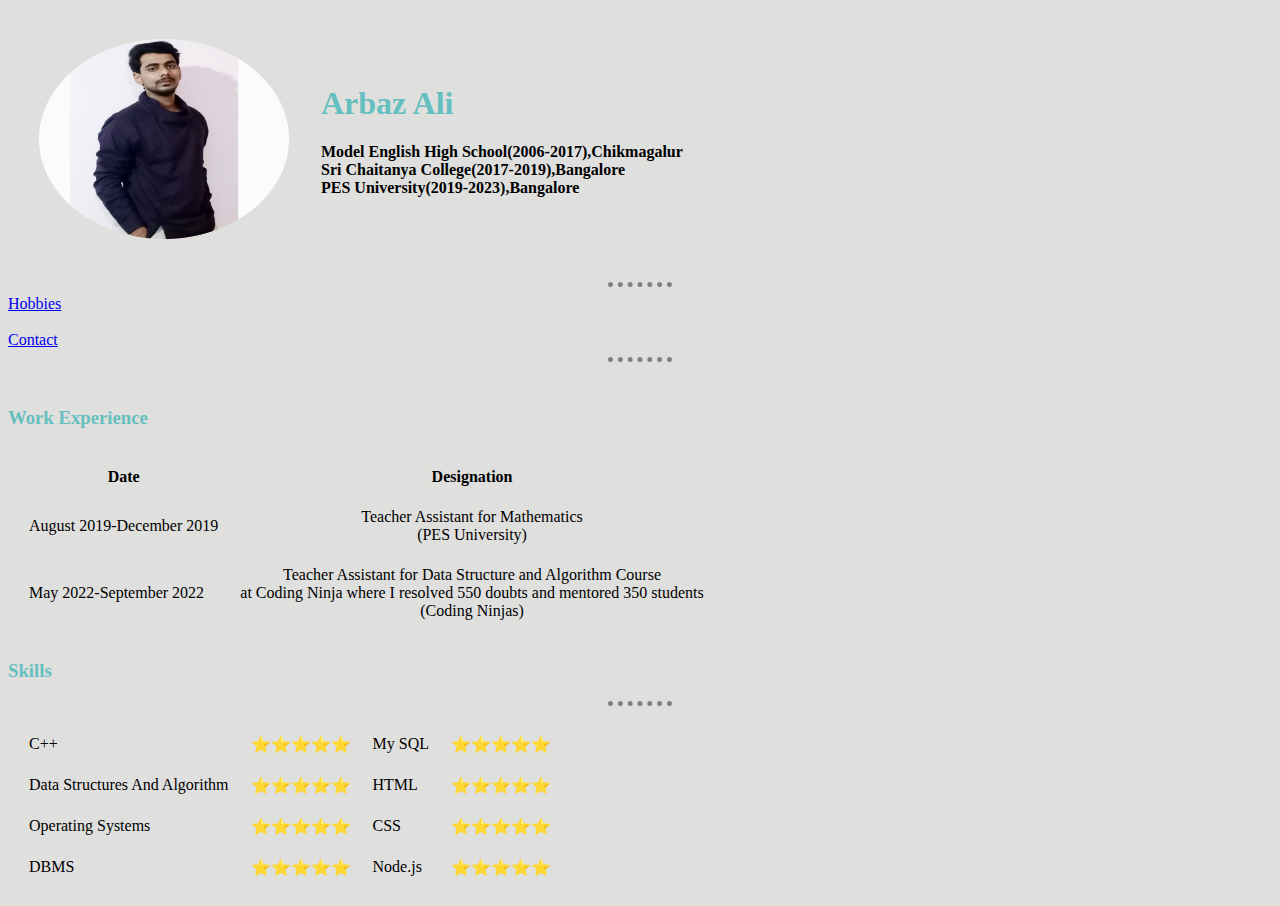
<file: index.html>
<!DOCTYPE html>
<html lang="en" dir="ltr">

<head>
  <meta charset="utf-8">
  <title>❣Arbaz's Personal Website</title>
<link rel="stylesheet" href="css/styles.css">

</head>

<body>
  <table cellspacing="30">
    <tr>
      <td>
        <img src="arbaz.png" atr="My pic" width="250" height="200">
      </td>
      <td>


    <strong>
      <h1> Arbaz Ali</h1>
    </strong>

    <p>
    <h4>Model English High School(2006-2017),Chikmagalur<br>Sri Chaitanya College(2017-2019),Bangalore<br>PES University(2019-2023),Bangalore</h4>

    </p>
  </td>
  </table>

  <hr />

<a href="hobbies.html">Hobbies</a>
<br>
<br />
<a href="Contact.html">Contact</a>
<hr >
<br />
<table cellspacing="20">
  <h3>Work Experience</h3>
  <tr>
    <th>
      Date
    </th>
    <th>
      Designation
    </th>
  </tr>
  <tr>
    <td>
      August 2019-December 2019
    </td>
    <td><center>
      Teacher Assistant for Mathematics <br>
        (PES University)
      </center>
    </td>
  </tr>
  <tr>
    <td>
      May 2022-September 2022
    </td>
    <td><center>
      Teacher Assistant for  Data Structure and Algorithm Course <br />at Coding Ninja where I resolved 550 doubts and mentored 350 students <br><center>
        (Coding Ninjas)
    </center>

      </center>
    </td>
  </tr>
</table>
<strong><h3>Skills</h3></strong>
<hr />
<table cellspacing="20">
  <tr>
    <td>
     C++
    </td>
    <td>
      ⭐⭐⭐⭐⭐

    </td>
    <td>My SQL</td>
    <td>⭐⭐⭐⭐⭐</td>
  </tr>
  <tr>
    <td>Data Structures And Algorithm</td>
    <td>⭐⭐⭐⭐⭐</td>

      <td>
    HTML
      </td>
      <td>
        ⭐⭐⭐⭐⭐

      </td>

  </tr>
  <tr>
    <td>Operating Systems</td>
    <td>⭐⭐⭐⭐⭐</td>
    <td>CSS</td>
    <td>⭐⭐⭐⭐⭐</td>
  </tr>
  <tr>
    <td>DBMS</td>
    <td>⭐⭐⭐⭐⭐</td>
    <td>
  Node.js
    </td>
    <td>
      ⭐⭐⭐⭐⭐

    </td>
  </tr>












</table>
</body>

</html>
</file>
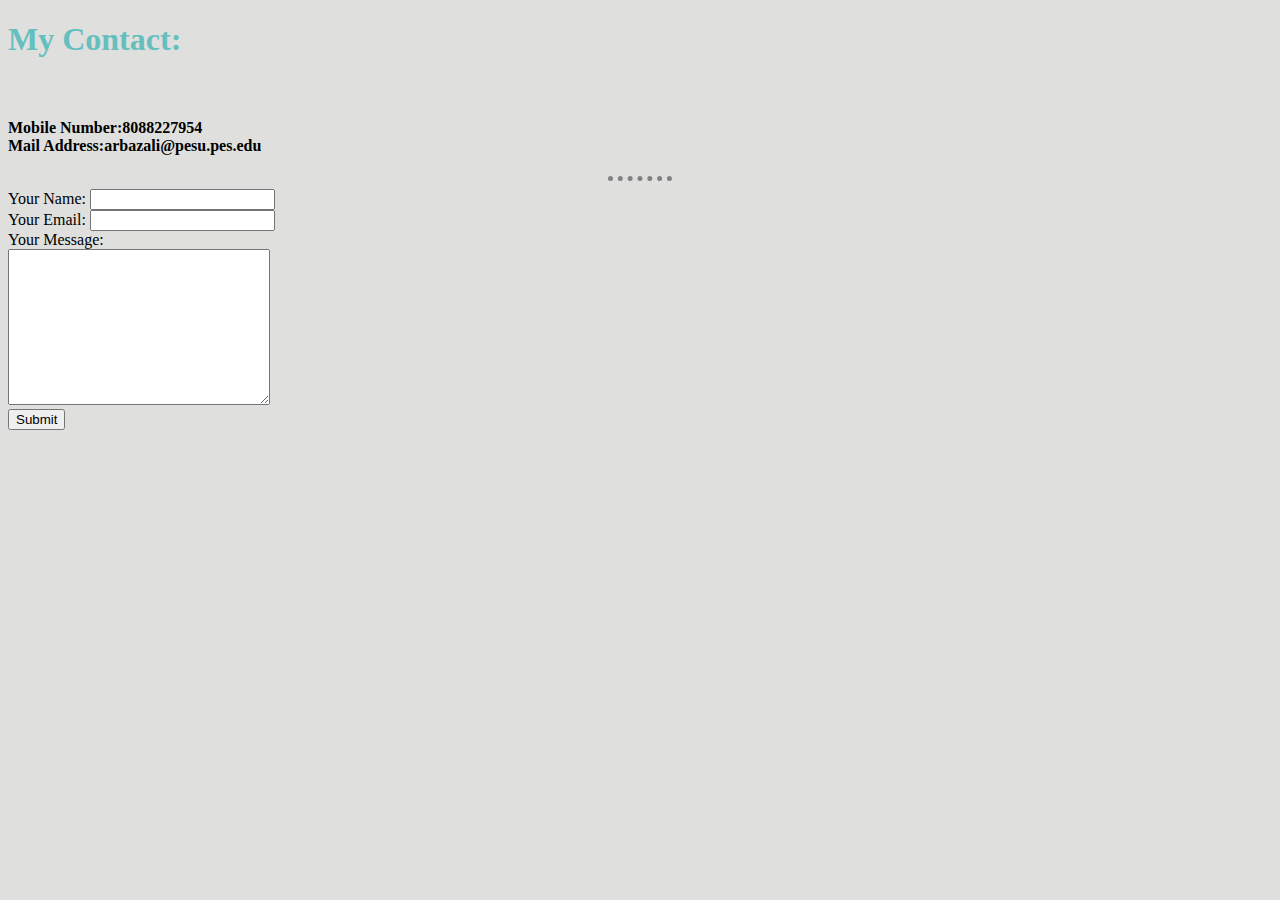
<file: Contact.html>
<!DOCTYPE html>
<html lang="en" dir="ltr">
  <head>
    <meta charset="utf-8">
    <title>Contact Page</title>
    <link rel="stylesheet" href="css/styles.css">
  </head>
  <body>
    <h1>My Contact:</h1><br>
    <h4>Mobile Number:<strong>8088227954<br />Mail Address:arbazali@pesu.pes.edu</strong></h4>
    <hr>
<form action="mailto:arbazali@pesu.pes.edu" class="" method="post" enctype="text/plain">
  <label>Your Name:</label>
  <input type="text" name="Your Name" value="">
<br />
<label>Your Email:</label>
<input type="email" name="Your mail" value="" ><br />
<label>Your Message:</label><br>
<textarea name="Your Message goes here" id="" cols="30" rows="10"></textarea><br>
<input
type="submit" name="" >
</form>
</html>
</file>
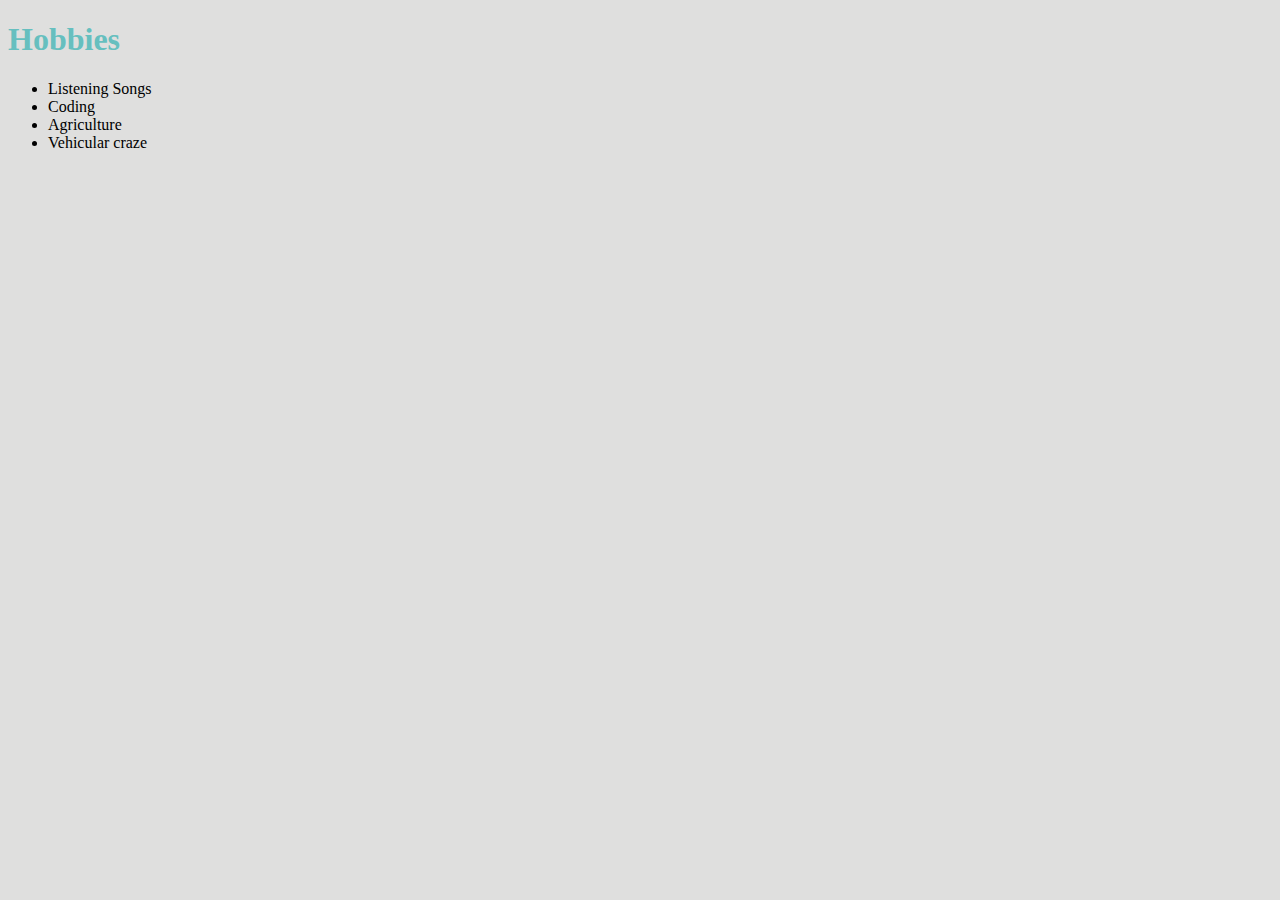
<file: hobbies.html>
<!DOCTYPE html>
<html lang="en" dir="ltr">
  <head>
    <meta charset="utf-8">
    <title></title>
    <link rel="stylesheet" href="css/styles.css">
  </head>
  <body>
    <p>
    <h1>Hobbies</h1>
    <ul>
      <li>Listening Songs</li>
      <li>
        Coding
      </li>
      <li>
        Agriculture
      </li>
      <li>Vehicular craze</li>
    </ul>
    </p>
  </body>
</html>
</file>
<file: css/styles.css>
body{
background-color: #DFDFDE;



}
h1{
  color:#66BFBF;
}
h3{
  color: #66BFBF;
}

hr{


  border-style:none;
  border-top: dotted;
  border-color: grey;
  border-width:5px;
  width: 5%;
}
</file>
